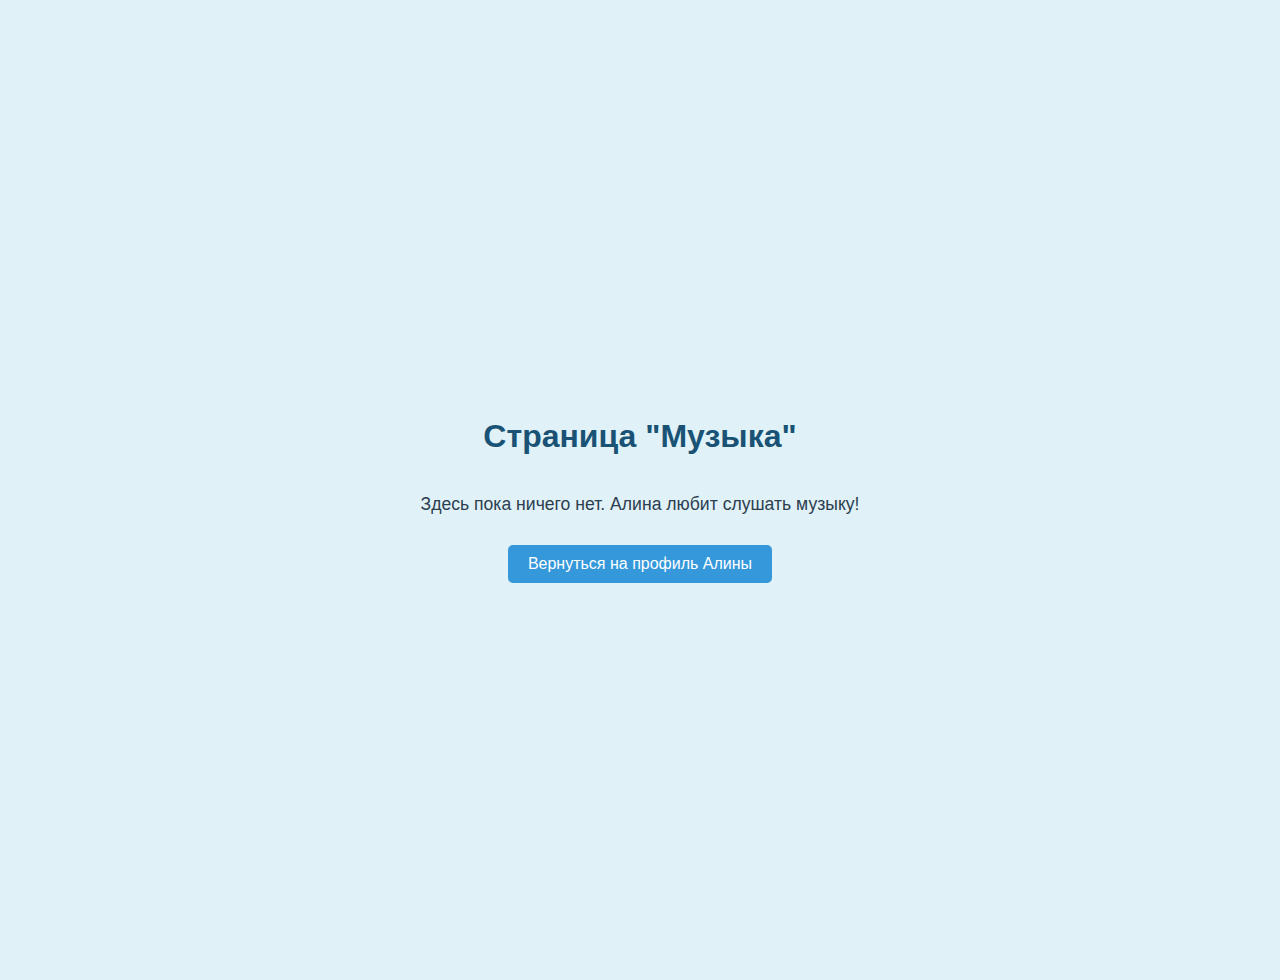
<file: alina_music.html>
<!DOCTYPE html>
<html lang="ru">
<head>
    <meta charset="UTF-8">
    <meta name="viewport" content="width=device-width, initial-scale=1.0">
    <title>Музыка Алины</title>
    <style>
        body {
            font-family: Arial, sans-serif;
            margin: 40px;
            background-color: #e0f2f7; 
            color: #2c3e50;
            text-align: center;
            display: flex;
            flex-direction: column;
            justify-content: center;
            align-items: center;
            min-height: 100vh;
        }
        h1 {
            color: #1a5276;
        }
        p {
            font-size: 1.1em;
            margin-bottom: 30px;
        }
        .back-button {
            padding: 10px 20px;
            background-color: #3498db;
            color: white;
            border: none;
            border-radius: 5px;
            cursor: pointer;
            text-decoration: none;
            display: inline-block;
        }
        .back-button:hover {
            background-color: #2980b9;
        }
    </style>
</head>
<body>
    <h1>Страница "Музыка"</h1>
    <p>Здесь пока ничего нет. Алина любит слушать музыку!</p>
    <a href="alina.html" class="back-button">Вернуться на профиль Алины</a>
</body>
</html>
</file>
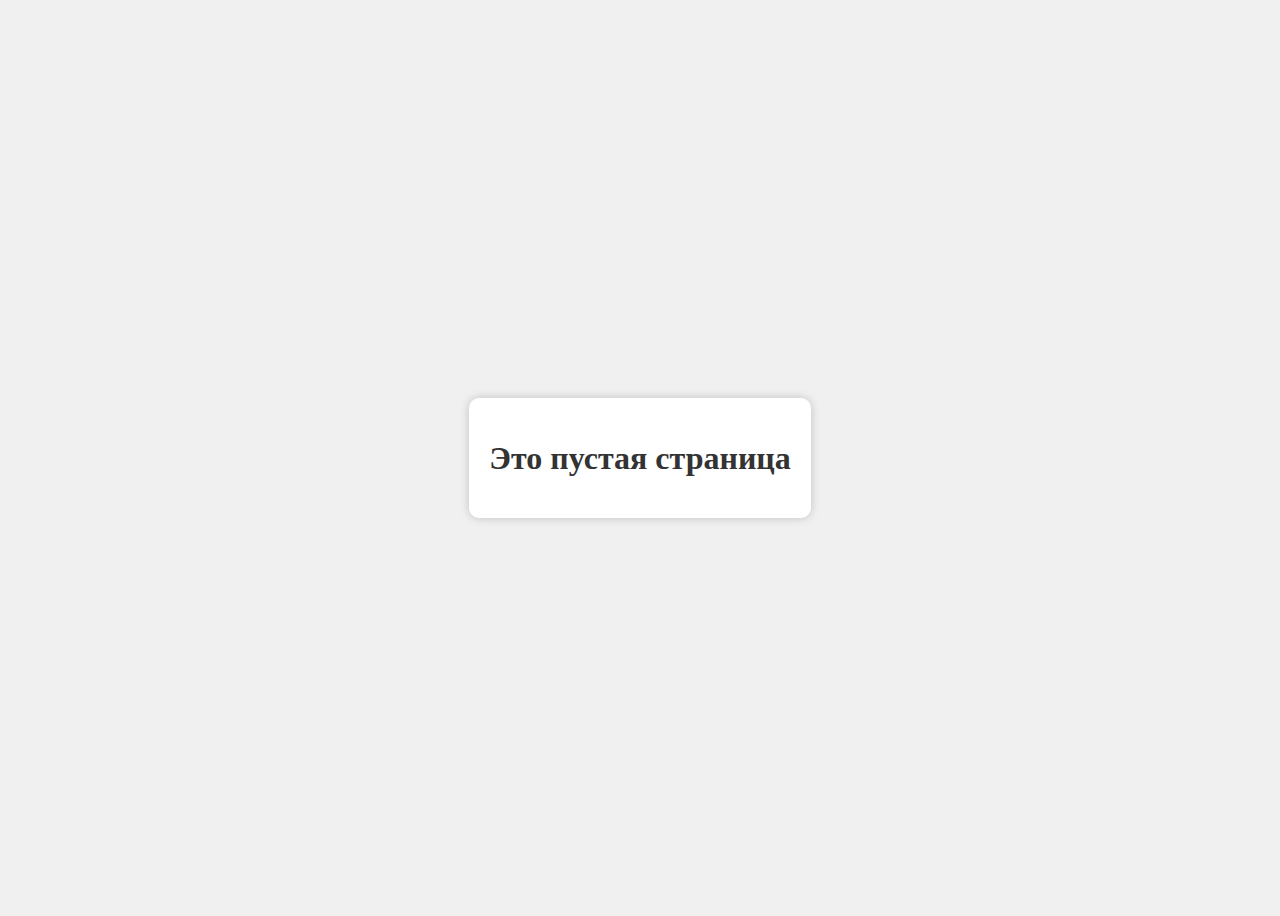
<file: Avazova_pustoi_file.html>
<!DOCTYPE html>
<html>
<head>
    <title>Пустая страница</title>
    <style>
        body {
            display: flex;
            justify-content: center;
            align-items: center;
            min-height: 100vh; 
            background-color: #f0f0f0;
        }
        .container {
            background-color: white;
            padding: 20px;
            border-radius: 10px;
            box-shadow: 0 0 10px rgba(0, 0, 0, 0.2); 
            text-align: center; 
        }
        h1 {
            color: #333;
        }
    </style>
</head>
<body>
    <div class="container">
        <h1>Это пустая страница</h1>
    </div>
</body>
</html>
</file>
